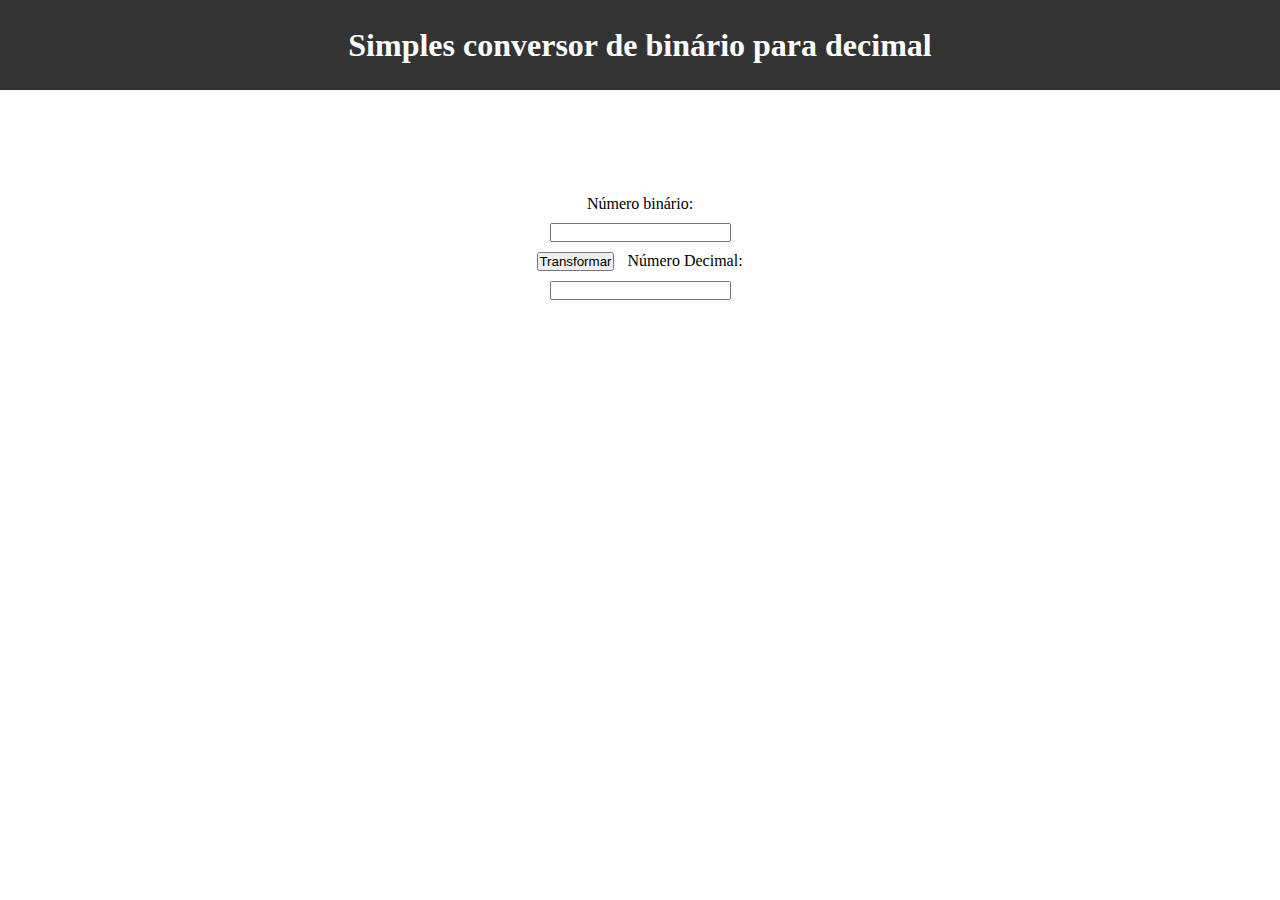
<file: AppIdeias/Inicial/binario_decimal/index.html>
<!DOCTYPE html>
<html lang="pt_br">
<head>
    <meta charset="UTF-8">
    <meta name="viewport" content="width=device-width, initial-scale=1.0">
<!--Scripts e Links utilizados-->
    <script src="https://code.jquery.com/jquery-3.4.1.js"></script>
    <script src="recursos/script.js"></script>
    <link rel="stylesheet" href="recursos/css/estilo.css">
<!--Fim Scripts e Links-->
    <title>Binário para Decimal</title>
</head>
<body>
    <header id="cabecalho">
        <h1>Simples conversor de binário para decimal</h1>
    </header>
    <section id="corpo">
        <div class="container">
            <label for="binario">Número binário:</label>
            <input type="text" id="binario" name="binario">
            <button id="transformar">Transformar</button>
            <label for="decimal">Número Decimal:</label>
            <input type="text" id="decimal" name="decimal">
        </div>
    </section>
</body>
</html>
</file>
<file: AppIdeias/Inicial/binario_decimal/recursos/css/estilo.css>
* {
  margin: 0;
  padding: 0;
}

header {
  height: 10vh;
  background-color: #333333;
  color: #ffffff;
  text-align: center;
  line-height: 10vh;
}

#corpo {
  height: 200px;
  width: 250px;
  margin: 100px auto;
  text-align: center;
}

#corpo input, #corpo label, #corpo button {
  display: inline-block;
  margin: 5px;
}

.resposta {
  margin: auto;
}

.resposta .border {
  width: 150px;
  height: 70px;
  background-color: #ffffff;
}

.resposta .copia {
  color: #ffffff;
  width: 50px;
  height: 70px;
  background-color: #333333;
}
</file>
